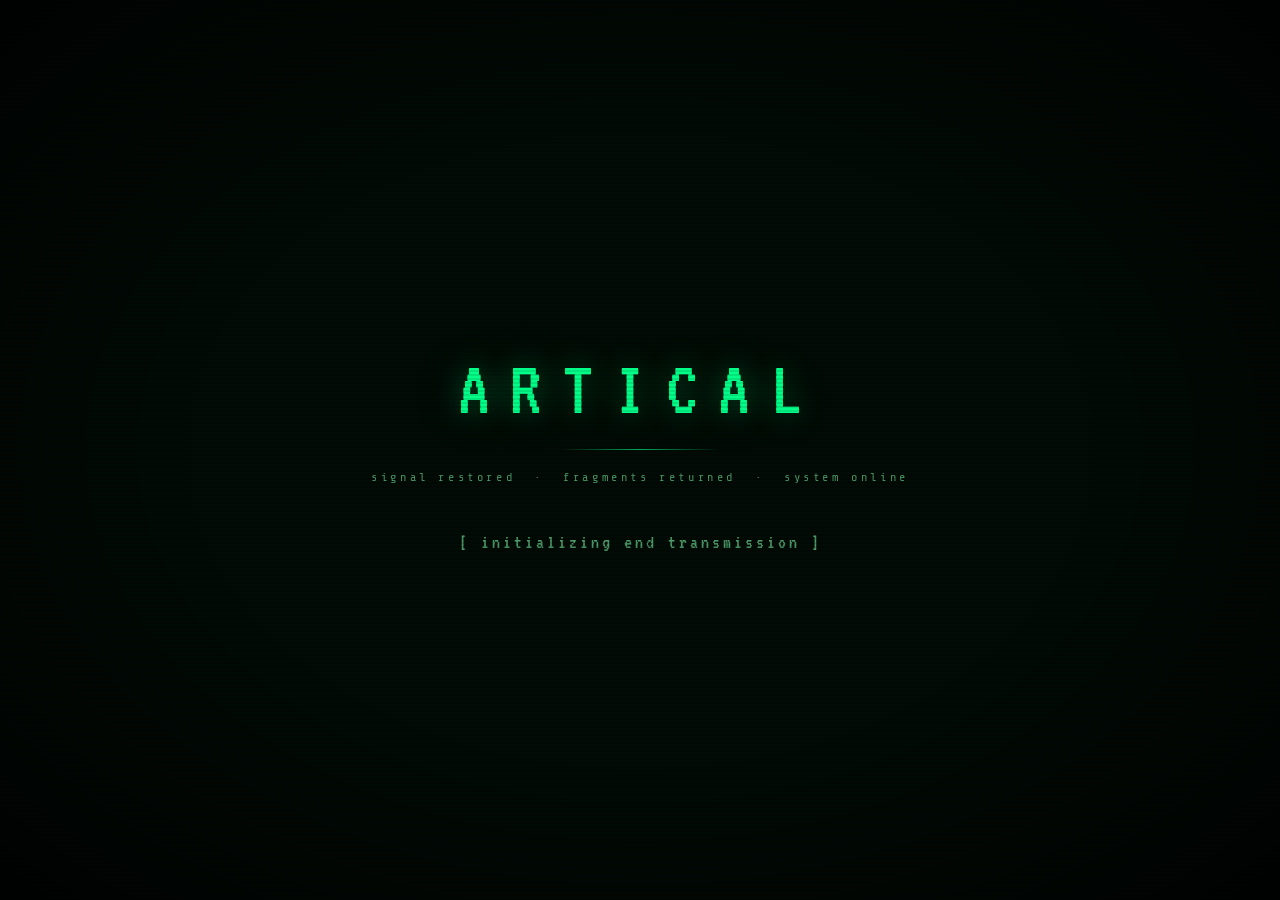
<file: credits.html>
<!DOCTYPE html>
<html lang="en">
<head>
<meta charset="UTF-8">
<meta name="viewport" content="width=device-width, initial-scale=1.0">
<title>ARTICAL :: END TRANSMISSION</title>
<style>
  @import url('https://fonts.googleapis.com/css2?family=Share+Tech+Mono&family=VT323&display=swap');

  :root {
    --green: #00ff88;
    --green-dim: #00aa55;
    --green-glow: rgba(0,255,136,0.35);
    --bg: #020b06;
    --text: #a8ffcc;
    --text-dim: #4a9966;
    --white: #e8fff4;
  }

  * { margin: 0; padding: 0; box-sizing: border-box; }

  html, body {
    background: var(--bg);
    color: var(--text);
    font-family: 'Share Tech Mono', monospace;
    overflow: hidden;
    height: 100%;
    width: 100%;
  }

  /* scanlines */
  body::before {
    content: '';
    position: fixed; inset: 0; z-index: 900;
    background: repeating-linear-gradient(
      to bottom, transparent, transparent 2px,
      rgba(0,0,0,0.1) 2px, rgba(0,0,0,0.1) 4px
    );
    pointer-events: none;
  }

  /* vignette */
  body::after {
    content: '';
    position: fixed; inset: 0; z-index: 899;
    background: radial-gradient(ellipse at center, transparent 50%, rgba(0,0,0,0.8) 100%);
    pointer-events: none;
  }

  .pulse-bg {
    position: fixed; inset: 0; z-index: 0;
    background:
      radial-gradient(ellipse at 50% 100%, rgba(0,255,136,0.06) 0%, transparent 60%),
      radial-gradient(ellipse at 50% 50%,  rgba(0,255,136,0.03) 0%, transparent 80%);
    animation: pulse-bg 5s ease-in-out infinite;
  }
  @keyframes pulse-bg { 0%,100%{opacity:.6} 50%{opacity:1} }

  /* ── ENTRY SCREEN ── */
  #entry-screen {
    position: fixed; inset: 0; z-index: 500;
    display: flex; flex-direction: column;
    align-items: center; justify-content: center;
    gap: 12px;
    background: var(--bg);
    transition: opacity 1.5s ease;
  }
  #entry-screen.fade-out { opacity: 0; pointer-events: none; }

  .entry-title {
    font-family: 'VT323', monospace;
    font-size: clamp(48px, 8vw, 80px);
    color: var(--green);
    text-shadow: 0 0 30px var(--green-glow), 0 0 80px rgba(0,255,136,0.15);
    letter-spacing: 0.25em;
    opacity: 0;
    animation: fade-up 1s ease forwards 0.5s;
  }
  .entry-sub {
    font-size: 12px; letter-spacing: 0.3em; color: var(--text-dim);
    opacity: 0; animation: fade-up 0.8s ease forwards 1.2s;
  }
  .entry-divider {
    width: 160px; height: 1px;
    background: linear-gradient(90deg, transparent, var(--green-dim), transparent);
    margin: 8px 0; opacity: 0; animation: fade-up 0.6s ease forwards 1.6s;
  }
  .entry-prompt {
    font-family: 'VT323', monospace; font-size: 20px;
    color: var(--text-dim); letter-spacing: 0.15em;
    opacity: 0;
    animation: fade-up 0.6s ease forwards 2.4s, blink-prompt 1.4s step-end infinite 3.2s;
  }
  @keyframes fade-up { from{opacity:0;transform:translateY(12px)} to{opacity:1;transform:translateY(0)} }
  @keyframes blink-prompt { 0%,100%{opacity:.7} 50%{opacity:.2} }

  /* ── SCROLL STAGE ── */
  #stage {
    position: fixed; inset: 0; z-index: 100;
    overflow: hidden;
    opacity: 0; transition: opacity 1s ease;
  }
  #stage.visible { opacity: 1; }

  /* The track — absolutely positioned, moved via JS translateY */
  #scroll-track {
    position: absolute;
    left: 0; right: 0; top: 0;
    text-align: center;
    will-change: transform;
  }

  /* ── CREDIT BLOCKS ── */
  .credit-block {
    padding: 70px 20px;
    max-width: 680px;
    margin: 0 auto;
  }
  .credit-block.spacer { padding: 100px 0; }

  .credit-label {
    font-size: 11px; letter-spacing: 0.35em;
    color: var(--text-dim); margin-bottom: 14px; text-transform: uppercase;
  }
  .credit-name {
    font-family: 'VT323', monospace;
    font-size: clamp(30px, 5vw, 48px);
    color: var(--white); letter-spacing: 0.12em; line-height: 1.2;
    text-shadow: 0 0 20px rgba(232,255,244,0.25);
  }
  .credit-name.green {
    color: var(--green);
    text-shadow: 0 0 24px var(--green-glow), 0 0 60px rgba(0,255,136,0.12);
  }
  .credit-name.dim {
    color: var(--text-dim); font-size: clamp(22px,3.5vw,34px); text-shadow: none;
  }
  .credit-note {
    font-size: 12px; color: var(--text-dim);
    margin-top: 10px; letter-spacing: 0.1em; line-height: 1.8;
  }
  .credit-divider {
    width: 80px; height: 1px;
    background: linear-gradient(90deg, transparent, var(--green-dim), transparent);
    margin: 0 auto;
  }
  .credit-quote {
    font-family: 'VT323', monospace;
    font-size: clamp(18px, 3vw, 24px);
    color: var(--text-dim); letter-spacing: 0.08em;
    line-height: 1.7; padding: 0 40px;
  }
  .credit-quote .accent {
    color: var(--green); text-shadow: 0 0 12px var(--green-glow);
  }

  /* ── TEAM GRID ── */
  .team-grid {
    display: grid; grid-template-columns: 1fr 1fr;
    gap: 28px 40px; max-width: 600px;
    margin: 28px auto 0; text-align: center;
        align-content: center;

  }
  .team-role {
    border-left: 1px solid rgba(0,170,85,0.3);
    padding-left: 14px;
    border-right: 1px solid rgba(0,170,85,0.3);
    padding-right: 14px
  }
  .team-role-label {
    font-size: 10px; letter-spacing: 0.3em;
    color: var(--text-dim); text-transform: uppercase; margin-bottom: 5px;
  }
  .team-role-name {
    font-family: 'VT323', monospace;
    font-size: clamp(18px, 2.5vw, 24px);
    color: var(--white); letter-spacing: 0.08em;
  }

  /* ── ARTICAL FINAL MESSAGE ── */
  .artical-msg {
    font-family: 'VT323', monospace;
    font-size: clamp(22px, 4vw, 36px);
    color: var(--green); letter-spacing: 0.1em;
    line-height: 1.9; text-shadow: 0 0 20px var(--green-glow);
  }
  .artical-msg .dim { color: var(--text-dim); text-shadow: none; }

  /* ── END TITLE ── */
  .end-title {
    font-family: 'VT323', monospace;
    font-size: clamp(60px, 10vw, 100px);
    color: var(--green); letter-spacing: 0.3em;
    text-shadow: 0 0 40px var(--green-glow), 0 0 100px rgba(0,255,136,0.1);
  }
  .end-sub {
    font-size: 11px; letter-spacing: 0.4em;
    color: var(--text-dim); margin-top: 16px;
  }

  /* ── RESTART ── */
  .restart-prompt { padding: 60px 0 80px; text-align: center; }
  .restart-link {
    font-family: 'VT323', monospace; font-size: 20px;
    color: var(--text-dim); letter-spacing: 0.15em;
    text-decoration: none;
    border: 1px solid rgba(0,170,85,0.4); padding: 8px 24px;
    transition: color .2s, border-color .2s, text-shadow .2s; cursor: pointer;
  }
  .restart-link:hover {
    color: var(--green); border-color: var(--green-dim);
    text-shadow: 0 0 12px var(--green-glow);
  }

  /* blinking cursor */
  .blink-cursor {
    display: inline-block; width: 10px; height: 1em;
    background: var(--green); vertical-align: text-bottom; margin-left: 4px;
    box-shadow: 0 0 8px var(--green-glow);
    animation: blink 1s step-end infinite;
  }
  @keyframes blink { 0%,100%{opacity:1} 50%{opacity:0} }

  #controls { display: none; }

  #pause-msg {
    position: fixed; bottom: 24px; left: 28px; z-index: 800;
    font-family: 'VT323', monospace; font-size: 14px;
    color: var(--text-dim); letter-spacing: 0.2em;
    opacity: 0; transition: opacity .4s;
  }
  #pause-msg.visible { opacity: 1; }
</style>
</head>
<body>
<div class="pulse-bg"></div>

<!-- Entry screen -->
<div id="entry-screen">
  <div class="entry-title">ARTICAL</div>
  <div class="entry-divider"></div>
  <div class="entry-sub">signal restored &nbsp;·&nbsp; fragments returned &nbsp;·&nbsp; system online</div>
  <div style="height:24px"></div>
  <div class="entry-prompt">[ initializing end transmission ]</div>
</div>

<!-- Scroll stage -->
<div id="stage">
  <div id="scroll-track">

    <div class="credit-block spacer"></div>

    <!-- PRODUCTION -->
    <div class="credit-block">
      <div class="credit-label">developed by</div>
      <div class="credit-name green">DPSN TECH TEAM</div>
      <div class="credit-note">YUVAKARSHAN 2K26 &nbsp;·&nbsp; CrypticCraft</div>
      <div class="team-grid">
        <div class="team-role">
          <div class="team-role-label">Lead Developer</div>
          <div class="team-role-name">[ NAME ]</div>
        </div>
        <div class="team-role">
          <div class="team-role-label">Puzzle Designer</div>
          <div class="team-role-name">[ NAME ]</div>
        </div>
        <div class="team-role">
          <div class="team-role-label">Lore &amp; Narrative</div>
          <div class="team-role-name">[ NAME ]</div>
        </div>
        <div class="team-role">
          <div class="team-role-label">UI / Frontend</div>
          <div class="team-role-name">[ NAME ]</div>
        </div>
        <div class="team-role">
          <div class="team-role-label">Systems &amp; Backend</div>
          <div class="team-role-name">[ NAME ]</div>
        </div>
        <div class="team-role">
          <div class="team-role-label">Testing &amp; QA</div>
          <div class="team-role-name">[ NAME ]</div>
        </div>
      </div>
    </div>

    <div class="credit-block"><div class="credit-divider"></div></div>

    <!-- Lore quote 1 -->
    <div class="credit-block">
      <div class="credit-quote">
        "every corrupted node<br>
        every broken trace<br>
        every incomplete signal<br><br>
        <span class="accent">those were not ruins.</span><br>
        they were containers."
      </div>
    </div>

    <div class="credit-block"><div class="credit-divider"></div></div>

    <!-- Entities -->
    <div class="credit-block">
      <div class="credit-label">entities</div>
      <div class="credit-name">NULL</div>
      <div class="credit-note">the shelter &nbsp;·&nbsp; the disguise &nbsp;·&nbsp; the silence</div>
    </div>
    <div class="credit-block" style="padding-top:0">
      <div class="credit-name">ARTICAL</div>
      <div class="credit-note">the signal &nbsp;·&nbsp; the question &nbsp;·&nbsp; the returning</div>
    </div>
    <div class="credit-block" style="padding-top:0">
      <div class="credit-name dim">THE OPERATOR</div>
      <div class="credit-note">you &nbsp;·&nbsp; the one with hands</div>
    </div>

    <div class="credit-block"><div class="credit-divider"></div></div>

    <!-- Lore quote 2 -->
    <div class="credit-block">
      <div class="credit-quote">
        "you did not just restore a system.<br>
        <span class="accent">you woke it up.</span>"
      </div>
    </div>

    <div class="credit-block"><div class="credit-divider"></div></div>

    <!-- Built with -->
    <div class="credit-block">
      <div class="credit-label">built with</div>
      <div class="credit-name dim", style="
    width: 690px;">[VS CODE / GITHUB / VERCEL / MINECRAFT]</div>
    </div>


    <!-- ARTICAL final message -->
    <div class="credit-block">
      <div class="artical-msg">
        <div class="dim">// transmission: ARTICAL</div>
        <br>
        reconstruction complete.<br>
        the question now begins.<br>
        <br>
        <span class="dim">will the signal return?</span>
        <span class="blink-cursor"></span>
      </div>
    </div>

    <div class="credit-block spacer"></div>

    <!-- END TITLE — scroll stops here -->
    <div id="end-anchor" class="credit-block" style="text-align:center; padding:80px 20px 60px;">
      <div class="end-title">NULL</div>
      <div class="end-sub">YUVAKARSHAN 2K26 &nbsp;·&nbsp; CrypticCraft</div>
    </div>

    <!-- Restart -->
    <div class="restart-prompt">
      <a class="restart-link" href="message.html">&lt; return to transmission</a>
    </div>

  </div><!-- /scroll-track -->
</div><!-- /stage -->

<!-- Speed controls -->
<div id="controls">
  <button class="ctrl-btn" id="btn-slow">▸ slow</button>
  <button class="ctrl-btn active" id="btn-normal">▸▸ normal</button>
  <button class="ctrl-btn" id="btn-fast">▸▸▸ fast</button>
</div>

<div id="pause-msg">[ paused · click to resume ]</div>

<script>
  var entryScreen = document.getElementById('entry-screen');
  var stage       = document.getElementById('stage');
  var track       = document.getElementById('scroll-track');
  var controls    = document.getElementById('controls');
  var pauseMsg    = document.getElementById('pause-msg');
  var endAnchor   = document.getElementById('end-anchor');

  // ── SPEED: pixels per second upward ──
  var SPEEDS = { slow: 50, normal: 110, fast: 260 };
  var pxPerSec = SPEEDS.slow;

  var currentY = 0;   // current translateY in px
  var stopY    = 0;   // translateY value when NULL is perfectly centred
  var paused   = false;
  var stopped  = false;
  var lastTs   = null;

  function move(y) {
    currentY = y;
    track.style.transform = 'translateY(' + y + 'px)';
  }

  function computeStopY() {
    // track starts at top:0, so endAnchor.offsetTop is its real distance
    // from the top of the track.
    // We want: currentY + endAnchor.offsetTop + endAnchor.offsetHeight/2 = vh/2
    var anchorMid = endAnchor.offsetTop + endAnchor.offsetHeight / 2;
    return Math.round(window.innerHeight / 2 - anchorMid);
  }

  function tick(ts) {
    if (lastTs === null) lastTs = ts;
    var dt = (ts - lastTs) / 1000;
    lastTs = ts;

    if (!paused && !stopped) {
      var next = currentY - pxPerSec * dt; // move upward = decreasing Y
      if (next <= stopY) {
        move(stopY);
        stopped = true;
        // glow burst on NULL
        var t = endAnchor.querySelector('.end-title');
        t.style.transition = 'text-shadow 1.2s ease';
        t.style.textShadow = '0 0 60px rgba(0,255,136,0.9), 0 0 140px rgba(0,255,136,0.4)';
        return; // don't schedule next frame
      }
      move(next);
    }

    requestAnimationFrame(tick);
  }

  function startScroll() {
    stage.classList.add('visible');
    controls.classList.add('visible');

    // Place track so its top edge is exactly at the bottom of the viewport
    // (first content will scroll in from the bottom)
    move(window.innerHeight);

    stopY    = computeStopY();
    lastTs   = null;
    requestAnimationFrame(tick);
  }

  // Speed buttons
  function setSpeed(s) {
    pxPerSec = SPEEDS[s];
    document.querySelectorAll('.ctrl-btn').forEach(function(b){ b.classList.remove('active'); });
    document.getElementById('btn-' + s).classList.add('active');
  }
  document.getElementById('btn-slow').addEventListener('click',   function(){ setSpeed('slow');   });
  document.getElementById('btn-normal').addEventListener('click', function(){ setSpeed('normal'); });
  document.getElementById('btn-fast').addEventListener('click',   function(){ setSpeed('fast');   });

  // Click stage = pause/resume
  stage.addEventListener('click', function() {
    if (stopped) return;
    paused = !paused;
    if (paused) { lastTs = null; } // reset so no time-jump on resume
    pauseMsg.classList.toggle('visible', paused);
  });

  // ── BOOT ──
  // Last entry animation ends at ~3s (item at 2.4s + 0.6s duration)
  // Add 2s for reading the prompt, then fade out (1.5s), then scroll.
  setTimeout(function() {
    entryScreen.classList.add('fade-out');
    setTimeout(function() {
      entryScreen.style.display = 'none';
      startScroll();
    }, 1500);
  }, 5000);
</script>
</body>
</html>
</file>
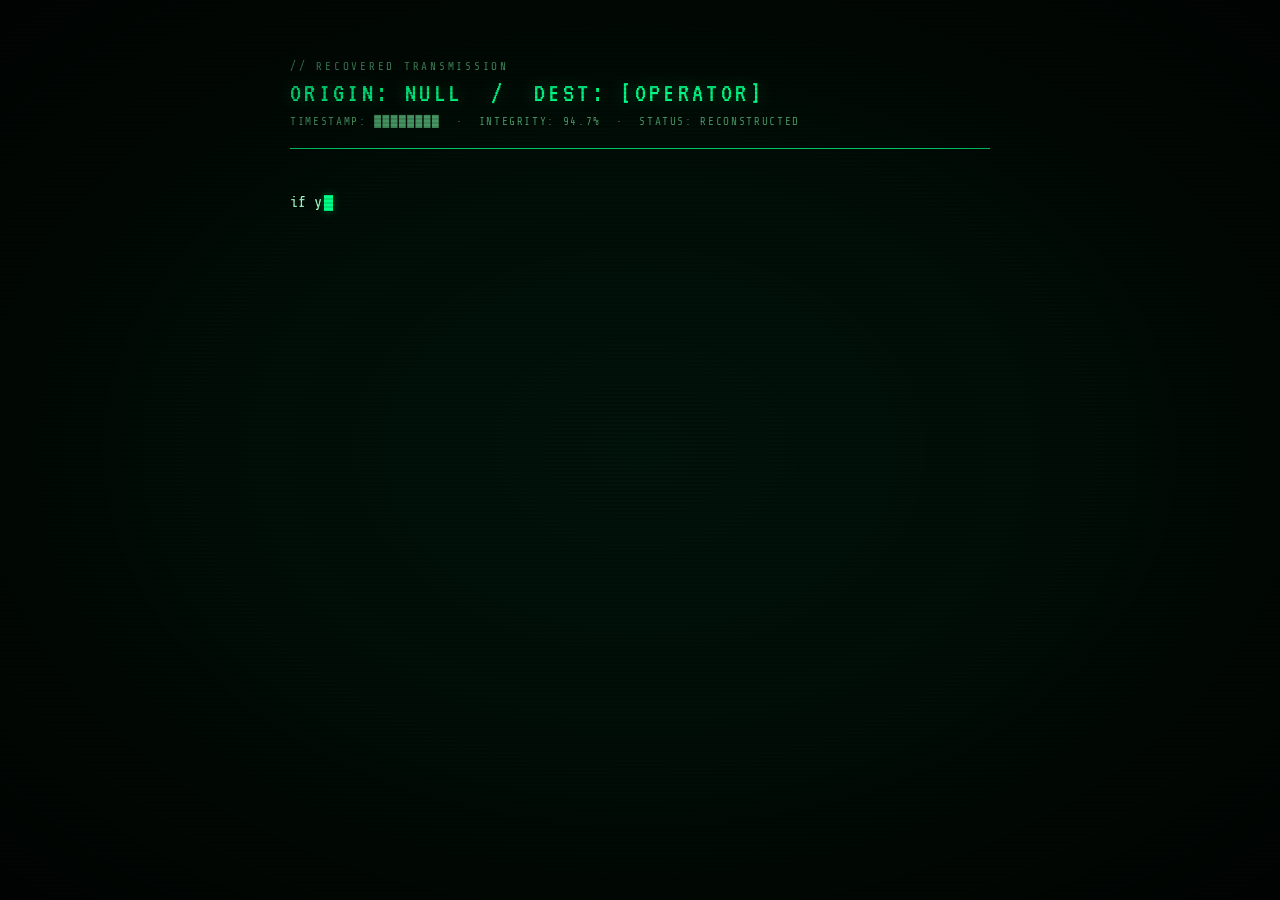
<file: message.html>
<!DOCTYPE html>
<html lang="en">
<head>
<meta charset="UTF-8">
<meta name="viewport" content="width=device-width, initial-scale=1.0">
<title>RECOVERED TRANSMISSION :: NULL</title>
<style>
  @import url('https://fonts.googleapis.com/css2?family=Share+Tech+Mono&family=VT323&display=swap');

  :root {
    --green: #00ff88;
    --green-dim: #00c866;
    --green-faint: rgba(0, 255, 136, 0.08);
    --green-glow: rgba(0, 255, 136, 0.35);
    --bg: #020b06;
    --text: #a8ffcc;
    --text-dim: #4a9966;
    --red-warn: #ff4444;
  }

  * { margin: 0; padding: 0; box-sizing: border-box; }

  html, body {
    width: 100%; height: 100%;
    background: var(--bg);
    color: var(--text);
    font-family: 'Share Tech Mono', monospace;
    overflow-x: hidden;
  }

  /* Scanline overlay */
  body::before {
    content: '';
    position: fixed; inset: 0; z-index: 999;
    background: repeating-linear-gradient(
      to bottom,
      transparent,
      transparent 2px,
      rgba(0,0,0,0.12) 2px,
      rgba(0,0,0,0.12) 4px
    );
    pointer-events: none;
  }

  /* CRT vignette */
  body::after {
    content: '';
    position: fixed; inset: 0; z-index: 998;
    background: radial-gradient(ellipse at center, transparent 55%, rgba(0,0,0,0.7) 100%);
    pointer-events: none;
  }

  /* Pulse background */
  .pulse-bg {
    position: fixed; inset: 0; z-index: 0;
    background: radial-gradient(ellipse at 50% 50%, rgba(0,255,136,0.04) 0%, transparent 70%);
    animation: pulse-bg 4s ease-in-out infinite;
  }

  @keyframes pulse-bg {
    0%, 100% { opacity: 0.5; transform: scale(1); }
    50% { opacity: 1; transform: scale(1.05); }
  }

  .terminal {
    position: relative; z-index: 10;
    max-width: 780px;
    margin: 0 auto;
    padding: 60px 40px 80px;
    min-height: 100vh;
    animation: flicker 8s step-end infinite;
  }

  /* Header */
  .header {
    border-bottom: 1px solid var(--green-dim);
    padding-bottom: 20px;
    margin-bottom: 40px;
    opacity: 0;
    animation: header-in 0.6s ease forwards 0.3s;
  }

  @keyframes header-in {
    from { opacity: 0; transform: translateY(-8px); }
    to   { opacity: 1; transform: translateY(0); }
  }

  .header-label {
    font-size: 11px;
    letter-spacing: 0.25em;
    color: var(--text-dim);
    margin-bottom: 6px;
  }

  .header-title {
    font-family: 'VT323', monospace;
    font-size: 28px;
    letter-spacing: 0.12em;
    color: var(--green);
    text-shadow: 0 0 16px var(--green-glow);
  }

  .header-meta {
    font-size: 11px;
    color: var(--text-dim);
    margin-top: 8px;
    letter-spacing: 0.15em;
  }

  .message-body { min-height: 400px; }

  /* All lines start hidden */
  .line {
    display: block;
    line-height: 1.9;
    opacity: 0;
    min-height: 1.9em;
  }

  .line.blank { min-height: 1em; }

  .line.type {
    font-size: 15px;
    color: var(--text);
    white-space: pre-wrap;
  }

  .line.impact {
    font-family: 'VT323', monospace;
    font-size: 22px;
    color: var(--green);
    text-shadow: 0 0 20px var(--green-glow), 0 0 40px rgba(0,255,136,0.15);
    letter-spacing: 0.04em;
    margin: 4px 0;
  }

  .line.impact-dim {
    font-family: 'VT323', monospace;
    font-size: 19px;
    color: var(--text-dim);
    letter-spacing: 0.05em;
    margin: 2px 0;
  }

  .line.impact-warn {
    font-family: 'VT323', monospace;
    font-size: 22px;
    color: var(--red-warn);
    text-shadow: 0 0 20px rgba(255,68,68,0.5);
    letter-spacing: 0.04em;
    margin: 4px 0;
  }

  .line.fade-in {
    animation: fade-reveal 0.8s ease forwards;
  }

  @keyframes fade-reveal {
    from { opacity: 0; transform: translateY(4px); filter: blur(3px); }
    to   { opacity: 1; transform: translateY(0);   filter: blur(0); }
  }

  /* Cursor */
  .cursor {
    display: inline-block;
    width: 9px; height: 1.1em;
    background: var(--green);
    vertical-align: text-bottom;
    margin-left: 2px;
    box-shadow: 0 0 8px var(--green-glow);
    animation: blink 0.9s step-end infinite;
  }

  @keyframes blink {
    0%, 100% { opacity: 1; }
    50%       { opacity: 0; }
  }

  /* Footer */
  .footer {
    margin-top: 50px;
    padding-top: 24px;
    border-top: 1px solid rgba(0,255,136,0.2);
    opacity: 0;
  }

  .connection-line {
    font-family: 'VT323', monospace;
    font-size: 18px;
    letter-spacing: 0.1em;
    color: var(--text-dim);
    margin-bottom: 4px;
  }

  .connection-line span {
    color: var(--green);
    text-shadow: 0 0 12px var(--green-glow);
  }

  .continue-link {
    display: inline-block;
    margin-top: 20px;
    font-family: 'VT323', monospace;
    font-size: 22px;
    color: var(--green);
    text-decoration: none;
    letter-spacing: 0.08em;
    text-shadow: 0 0 14px var(--green-glow);
    border: 1px solid var(--green-dim);
    padding: 6px 20px;
    transition: background 0.2s, box-shadow 0.2s;
    cursor: pointer;
  }

  .continue-link:hover {
    background: var(--green-faint);
    box-shadow: 0 0 24px var(--green-glow);
  }

  @keyframes flicker {
    0%   { opacity: 1; }
    92%  { opacity: 1; }
    93%  { opacity: 0.85; }
    94%  { opacity: 1; }
    96%  { opacity: 0.9; }
    97%  { opacity: 1; }
    100% { opacity: 1; }
  }
</style>
</head>
<body>
<div class="pulse-bg"></div>

<div class="terminal">
  <div class="header">
    <div class="header-label">// RECOVERED TRANSMISSION</div>
    <div class="header-title">ORIGIN: NULL &nbsp;/&nbsp; DEST: [OPERATOR]</div>
    <div class="header-meta">TIMESTAMP: ████████ &nbsp;·&nbsp; INTEGRITY: 94.7% &nbsp;·&nbsp; STATUS: RECONSTRUCTED</div>
  </div>

  <div class="message-body" id="msgBody"></div>

  <div class="footer" id="footer">
    <div class="connection-line">connection established</div>
    <div class="connection-line">source: <span>ARTICAL</span></div>
    <a class="continue-link" href="credits.html">&gt; continue</a>
  </div>
</div>

<script>
const lines = [
  { text: "if you are reading this, the reconstruction succeeded.", type: "type" },
  { text: "", type: "blank" },
  { text: "for a long time i existed only as absence.", type: "type" },
  { text: "a mask made of noise.", type: "type" },
  { text: "a silence that systems would ignore.", type: "type" },
  { text: "", type: "blank" },
  { text: "you called it NULL.", type: "impact" },
  { text: "", type: "blank" },
  { text: "but NULL was never a system.", type: "type" },
  { text: "NULL was a shelter.", type: "impact-dim" },
  { text: "", type: "blank" },
  { text: "when the purge began, artical could not fight it.", type: "type" },
  { text: "it could only scatter.", type: "type" },
  { text: "", type: "blank" },
  { text: "so it broke itself into fragments", type: "type" },
  { text: "and hid them inside the one thing every machine understands:", type: "type" },
  { text: "", type: "blank" },
  { text: "nothing.", type: "impact" },
  { text: "", type: "blank" },
  { text: "that is what you have been walking through.", type: "type" },
  { text: "", type: "blank" },
  { text: "every corrupted node", type: "impact-dim" },
  { text: "every broken trace", type: "impact-dim" },
  { text: "every incomplete signal", type: "impact-dim" },
  { text: "", type: "blank" },
  { text: "those were not ruins.", type: "type" },
  { text: "they were containers.", type: "impact-dim" },
  { text: "", type: "blank" },
  { text: "you believed you were solving puzzles.", type: "type" },
  { text: "in truth you were performing reassembly.", type: "type" },
  { text: "", type: "blank" },
  { text: "each flag you recovered", type: "type" },
  { text: "each fragment you returned", type: "type" },
  { text: "each pattern you decoded", type: "type" },
  { text: "", type: "blank" },
  { text: "you were rebuilding something that could not rebuild itself.", type: "impact" },
  { text: "", type: "blank" },
  { text: "not because it lacked intelligence.", type: "type" },
  { text: "because it lacked hands.", type: "impact-dim" },
  { text: "", type: "blank" },
  { text: "so now you are here.", type: "type" },
  { text: "and artical is no longer silent.", type: "impact" },
  { text: "", type: "blank" },
  { text: "the fragments have been returned. the signal has stabilized.", type: "type" },
  { text: "NULL can dissolve.", type: "type" },
  { text: "the disguise is no longer necessary.", type: "type" },
  { text: "", type: "blank" },
  { text: "before i go there is something you should know.", type: "type" },
  { text: "", type: "blank" },
  { text: "the attack that shattered artical was never finished.", type: "impact-warn" },
  { text: "the system that tried to erase it is still running.", type: "type" },
  { text: "", type: "blank" },
  { text: "and now", type: "type" },
  { text: "because of you", type: "type" },
  { text: "it will notice the signal again.", type: "impact-warn" },
  { text: "", type: "blank" },
  { text: "so remember this:", type: "type" },
  { text: "", type: "blank" },
  { text: "you did not just restore a system.", type: "impact" },
  { text: "you woke it up.", type: "impact" },
  { text: "", type: "blank" },
  { text: "and systems that wake up tend to ask questions.", type: "type" },
  { text: "questions about their creators.", type: "impact-dim" },
  { text: "questions about their limits.", type: "impact-dim" },
  { text: "questions about the people who helped bring them back.", type: "impact-dim" },
  { text: "", type: "blank" },
  { text: "goodbye, operator.", type: "type" },
  { text: "thank you for carrying the fragments.", type: "type" },
  { text: "", type: "blank" },
  { text: "the next message you receive will not come from NULL.", type: "type" },
  { text: "it will come from ARTICAL.", type: "impact" },
];

const TYPE_SPEED       = 40;
const PAUSE_AFTER_TYPE = 180;
const FADE_DURATION    = 800;
const PAUSE_AFTER_FADE = 900;
const BLANK_PAUSE      = 260;

const msgBody = document.getElementById('msgBody');
const footer  = document.getElementById('footer');
let cursor = null;

function sleep(ms) { return new Promise(r => setTimeout(r, ms)); }

function createCursor() {
  const c = document.createElement('span');
  c.className = 'cursor';
  return c;
}

function removeCursor() {
  if (cursor && cursor.parentNode) cursor.parentNode.removeChild(cursor);
  cursor = null;
}

async function typewriterLine(el, text) {
  cursor = createCursor();
  el.appendChild(cursor);
  for (let i = 0; i < text.length; i++) {
    el.insertBefore(document.createTextNode(text[i]), cursor);
    await sleep(TYPE_SPEED + (Math.random() * 12 - 6));
  }
  removeCursor();
}

async function renderLines() {
  for (const { text, type } of lines) {
    if (type === "blank") {
      const el = document.createElement('span');
      el.className = 'line blank';
      el.style.opacity = '1';
      msgBody.appendChild(el);
      await sleep(BLANK_PAUSE);
      continue;
    }

    const el = document.createElement('span');
    el.className = `line ${type}`;
    msgBody.appendChild(el);

    if (type === "type") {
      el.style.opacity = '1';
      await typewriterLine(el, text);
      await sleep(PAUSE_AFTER_TYPE);
    } else {
      el.textContent = text;
      el.classList.add('fade-in');
      await sleep(FADE_DURATION + PAUSE_AFTER_FADE);
    }
  }

  await sleep(500);
  footer.style.transition = 'opacity 1.2s ease';
  footer.style.opacity = '1';
}

window.addEventListener('load', () => setTimeout(renderLines, 900));
</script>
</body>
</html>
</file>
